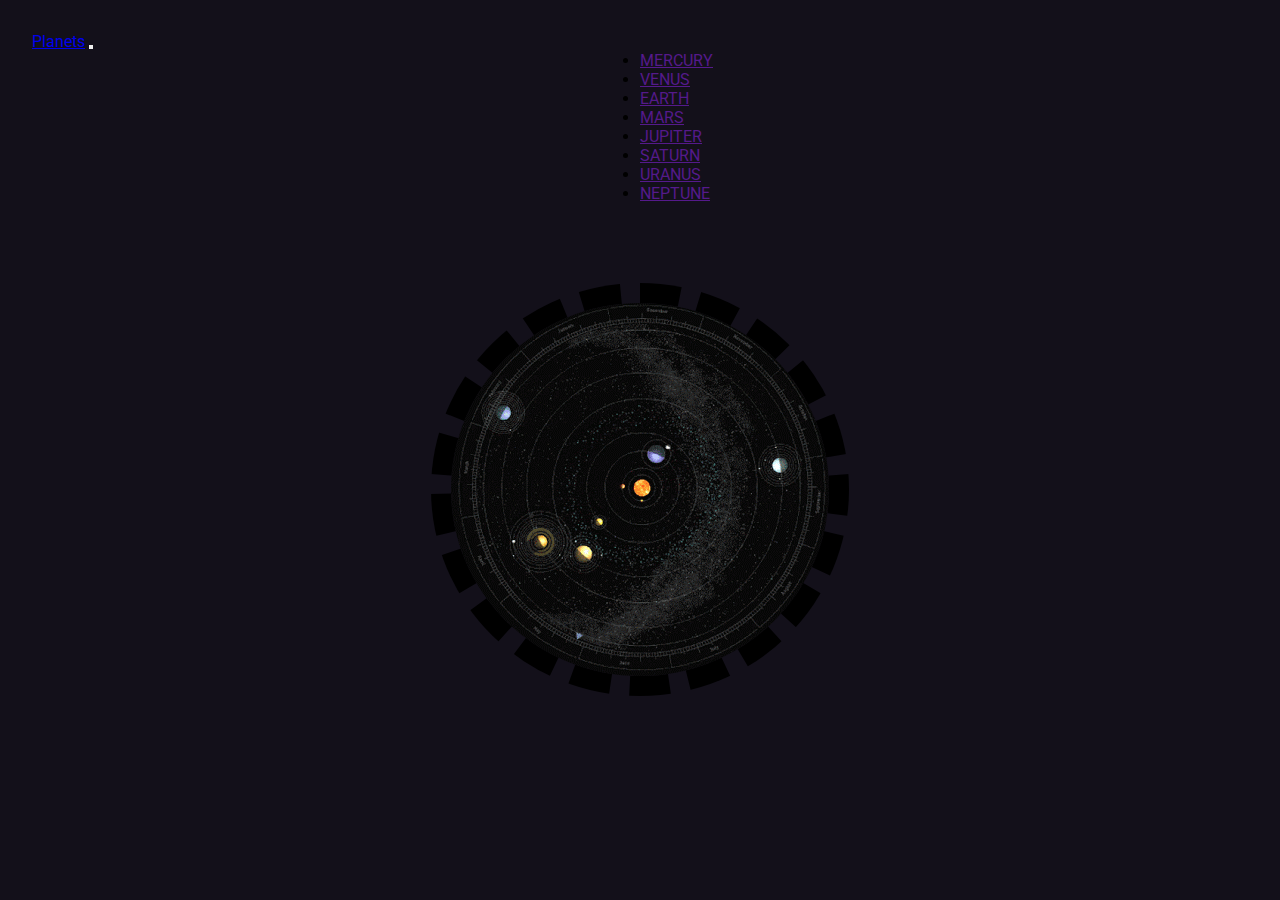
<file: index.html>
<!DOCTYPE html>
<html lang="en">

<head>
    <meta charset="UTF-8">
    <meta http-equiv="X-UA-Compatible" content="IE=edge">
    <meta name="viewport" content="width=device-width, initial-scale=1.0">
    <title>Document</title>
    <link href="https://cdn.jsdelivr.net/npm/bootstrap@5.0.1/dist/css/bootstrap.min.css" rel="stylesheet" integrity="sha384-+0n0xVW2eSR5OomGNYDnhzAbDsOXxcvSN1TPprVMTNDbiYZCxYbOOl7+AMvyTG2x" crossorigin="anonymous">
    <link rel="stylesheet" href="styles.css">
</head>

<body>
    <div class="container-fluid home">
        <div class="row">
            <div class="col">
                <nav class="navbar navbar-expand-md navbar-dark py-3">
                    <a class="navbar-brand name" href="index.html">Planets</a>
                    <button class="navbar-toggler" type="button" data-toggle="collapse" data-target="#collapsibleNavbar">
                      <span class="navbar-toggler-icon"></span>
                    </button>
                    <div class="collapse navbar-collapse parts" id="collapsibleNavbar">
                        <ul class="navbar-nav m-auto mb-2 mb-lg-0">
                            <li class="nav-item active">
                                <a class="nav-link" href="" class="planetList" id=0 onclick="getId(this.id,event)">MERCURY<span class="sr-only"></span></a>
                            </li>
                            <li class="nav-item">
                                <a class="nav-link" href="" class="planetList" id=1 onclick="getId(this.id,event)">VENUS</a>
                            </li>
                            <li class="nav-item">
                                <a class="nav-link" href="" class="planetList" id=2 onclick="getId(this.id,event)">EARTH</a>
                            </li>
                            <li class="nav-item">
                                <a class="nav-link" href="" class="planetList" id=3 onclick="getId(this.id,event)">MARS</a>
                            </li>
                            <li class="nav-item">
                                <a class="nav-link" href="" class="planetList" id=4 onclick="getId(this.id,event)">JUPITER</a>
                            </li>
                            <li class="nav-item">
                                <a class="nav-link" href="" class="planetList" id=5 onclick="getId(this.id,event)">SATURN</a>
                            </li>
                            <li class="nav-item">
                                <a class="nav-link" href="" class="planetList" id=6 onclick="getId(this.id,event)">URANUS</a>
                            </li>
                            <li class="nav-item">
                                <a class="nav-link" href="" class="planetList" id=7 onclick="getId(this.id,event)">NEPTUNE</a>
                            </li>
                        </ul>
                    </div>
                </nav>
            </div>
        </div>

        <div class="row mt-5">

            <div class="overview" id="overview">
                <img src="/img/1649498564solar-planetary-system-animation-4.gif" alt="" class="planets">
                <h1 id="title"></h1>
                <p id="overview" class="my-3"> </p>

            </div>
        </div>


        <script src="main.js"></script>

</body>

</html>
</file>
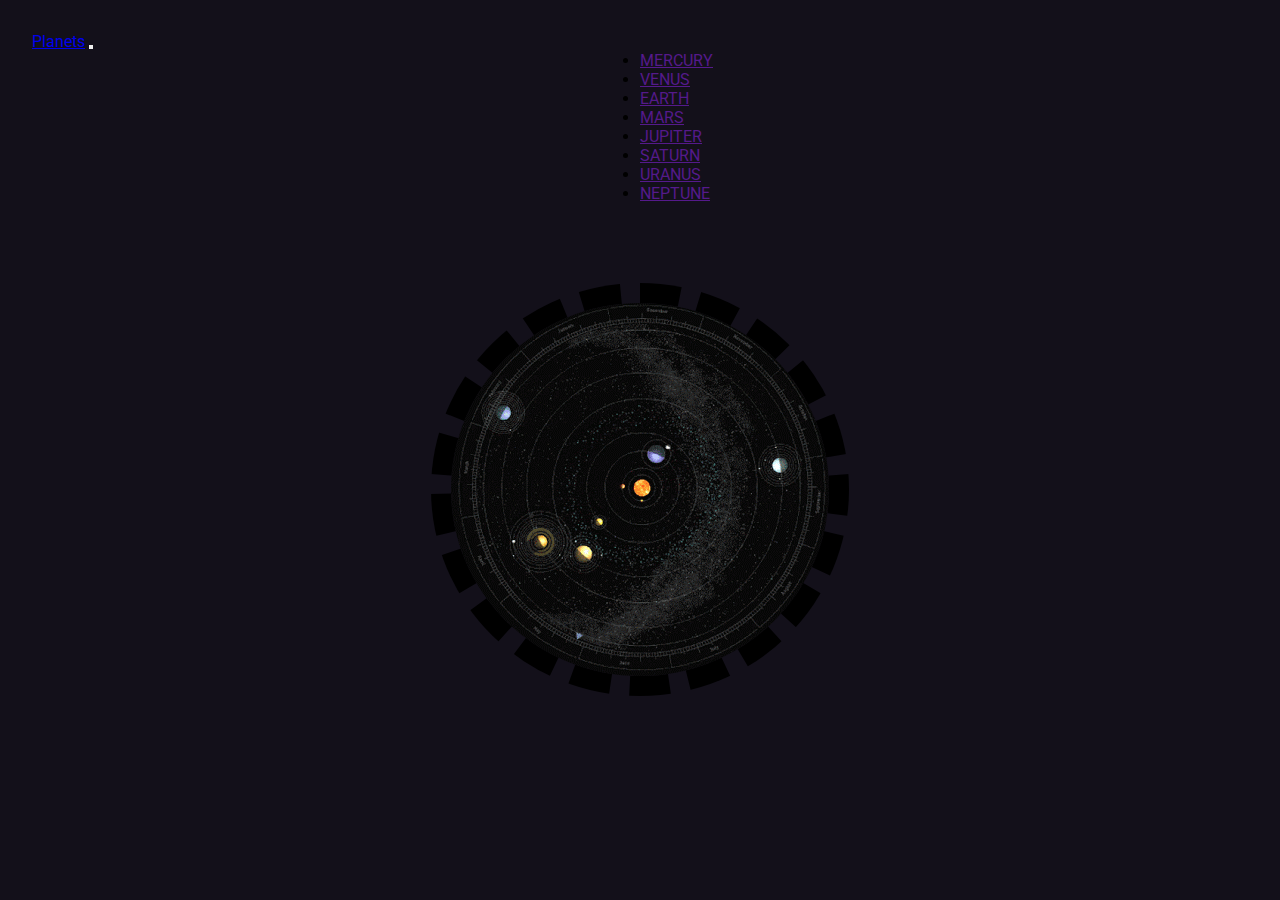
<file: planet.html>
<!DOCTYPE html>
<html lang="en">

<head>
    <meta charset="UTF-8">
    <meta http-equiv="X-UA-Compatible" content="IE=edge">
    <meta name="viewport" content="width=device-width, initial-scale=1.0">
    <title>Document</title>
    <link href="https://cdn.jsdelivr.net/npm/bootstrap@5.0.1/dist/css/bootstrap.min.css" rel="stylesheet" integrity="sha384-+0n0xVW2eSR5OomGNYDnhzAbDsOXxcvSN1TPprVMTNDbiYZCxYbOOl7+AMvyTG2x" crossorigin="anonymous">
    <link rel="stylesheet" href="styles.css">
</head>

<body>
    <div class="container-fluid home">
        <div class="row">
            <div class="col">
                <nav class="navbar navbar-expand-md navbar-dark py-3">
                    <a class="navbar-brand name" href="planet.html">Planets</a>
                    <button class="navbar-toggler" type="button" data-toggle="collapse" data-target="#collapsibleNavbar">
                      <span class="navbar-toggler-icon"></span>
                    </button>
                    <div class="collapse navbar-collapse parts" id="collapsibleNavbar">
                        <ul class="navbar-nav m-auto mb-2 mb-lg-0">
                            <li class="nav-item active">
                                <a class="nav-link" href="" class="planetList" id=0 onclick="getId(this.id,event)">MERCURY<span class="sr-only"></span></a>
                            </li>
                            <li class="nav-item">
                                <a class="nav-link" href="" class="planetList" id=1 onclick="getId(this.id,event)">VENUS</a>
                            </li>
                            <li class="nav-item">
                                <a class="nav-link" href="" class="planetList" id=2 onclick="getId(this.id,event)">EARTH</a>
                            </li>
                            <li class="nav-item">
                                <a class="nav-link" href="" class="planetList" id=3 onclick="getId(this.id,event)">MARS</a>
                            </li>
                            <li class="nav-item">
                                <a class="nav-link" href="" class="planetList" id=4 onclick="getId(this.id,event)">JUPITER</a>
                            </li>
                            <li class="nav-item">
                                <a class="nav-link" href="" class="planetList" id=5 onclick="getId(this.id,event)">SATURN</a>
                            </li>
                            <li class="nav-item">
                                <a class="nav-link" href="" class="planetList" id=6 onclick="getId(this.id,event)">URANUS</a>
                            </li>
                            <li class="nav-item">
                                <a class="nav-link" href="" class="planetList" id=7 onclick="getId(this.id,event)">NEPTUNE</a>
                            </li>
                        </ul>
                    </div>
                </nav>
            </div>
        </div>

        <div class="row mt-5">

            <div class="overview" id="overview">
                <img src="/img/1649498564solar-planetary-system-animation-4.gif" alt="" class="planets">
                <h1 id="title"></h1>
                <p id="overview" class="my-3"> </p>

            </div>
        </div>


        <script src="main.js"></script>

</body>

</html>
</file>
<file: styles.css>
@import url('https://fonts.googleapis.com/css2?family=Roboto&display=swap');
* {
    padding: 0;
    margin: 0;
    box-sizing: border-box;
}

body {
    background-color: rgb(19, 16, 26);
    background-size: cover;
    height: 100vh;
    font-family: 'Roboto', sans-serif;
}

.navbar {
    background-color: rgb(19, 16, 26);
    padding: 3rem;
    margin: 0;
    padding: 2rem
}

.parts {
    margin-left: 38rem;
}

.planets {
    margin-top: 7rem;
    height: 80%;
    border-radius: 50%;
    border: 20px dashed black;
}

.planet-img {
    height: 70%;
    margin: 2rem;
}

h1,
h5,
p {
    color: rgb(201, 201, 201);
}

.overview {
    margin-top: -4rem;
    letter-spacing: 0.1rem;
    color: rgb(201, 201, 201);
    display: flex;
    flex-direction: column;
    text-align: center;
    align-items: center;
    justify-content: center;
}

.overview p {
    width: 80%;
}

.characteristics {
    display: flex;
    align-items: center;
    justify-content: center;
    margin: 2rem;
}

.characteristic {
    border: 1px solid rgb(201, 201, 201);
    margin: 0.5rem;
    padding: 1rem 1.5rem 1rem 1.5rem;
    width: 40%;
    text-align: center;
    display: flex;
    flex-direction: column;
    align-items: center;
}

.banner {
    display: flex;
    flex-direction: column;
}
</file>
